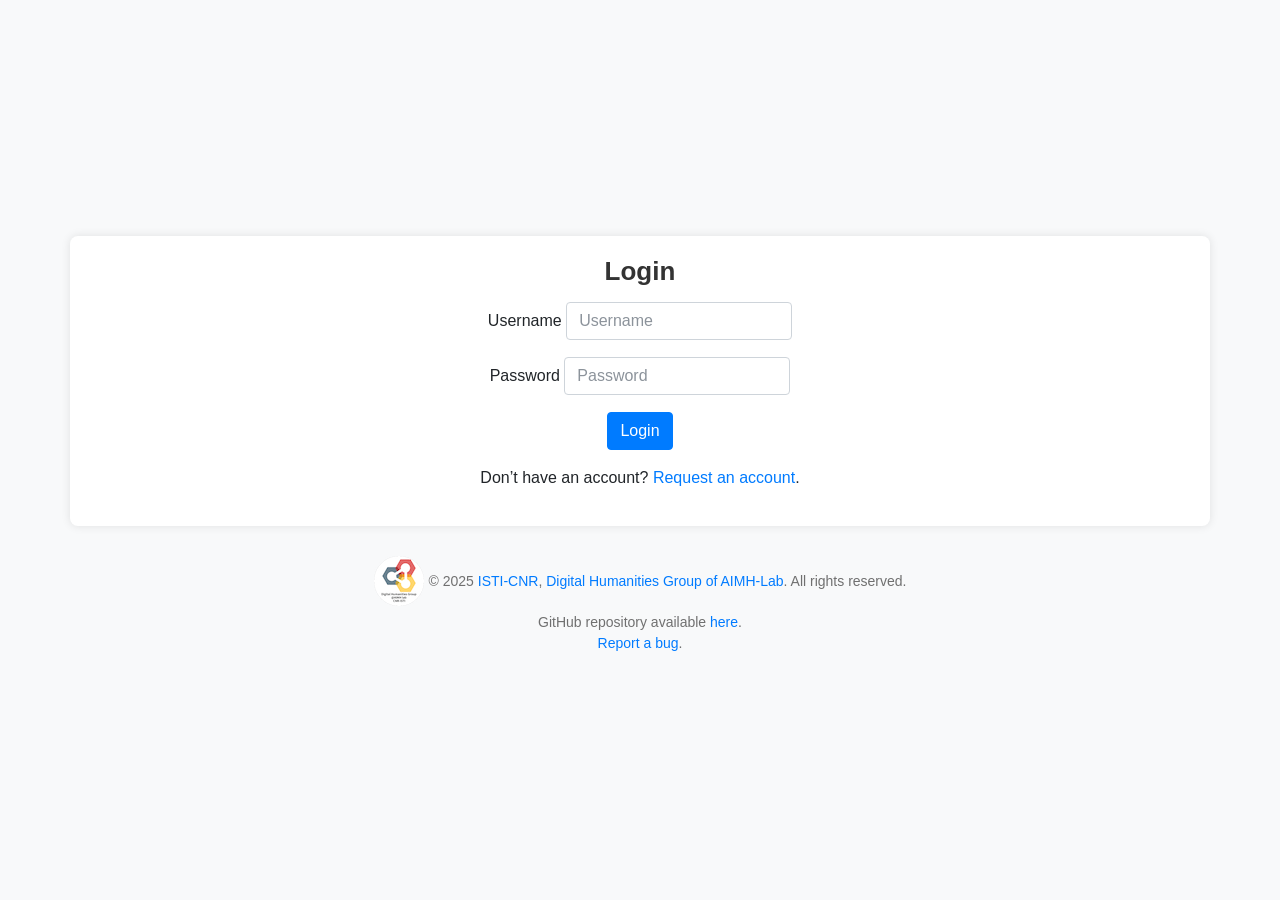
<file: index.html>
<!DOCTYPE html>
<html lang="en">

    <head>

        <meta charset="UTF-8">
        <meta name="viewport" content="width=device-width, initial-scale=1.0, maximum-scale=1.0, minimum-scale=1.0, user-scalable=no"/>
        <title>DLNarratives - 3D and AR version</title>
        <!-- Use the relocated assets directory for icons -->
        <link rel="icon" type="image/x-icon" href="assets/img/favicon.ico">
        <link rel="stylesheet" href="https://maxcdn.bootstrapcdn.com/bootstrap/4.3.1/css/bootstrap.min.css">
        <link rel="stylesheet" href="https://cdnjs.cloudflare.com/ajax/libs/font-awesome/6.5.1/css/all.min.css">
        <!-- Local styles are now served from assets/lib -->
        <link rel="stylesheet" type="text/css" href="assets/css/style_main.css">
        <script src="assets/lib/jquery-3.2.1.min.js"></script>
        <script src="assets/lib/jquery-ui.min.js"></script>
        <script src="https://maxcdn.bootstrapcdn.com/bootstrap/4.3.1/js/bootstrap.min.js"></script>
        <script src="assets/js/script_main.js"></script>

    </head>

    <body>

        <!-- loading icon and alert container -->
        <div id="loader"></div>
        <div id="alert-placeholder"></div>

        <!-- login container -->
        <div class="container" id="login-container">
            <h1>Login</h1>
            <form id="login-form">
                <div class="form-group">
                    <label for="username" id="username-label">Username</label>
                    <input type="text" class="form-control form-login" id="username" placeholder="Username" required>
                </div>
                <div class="form-group">
                    <label for="password" id="password-label">Password</label>
                    <input type="password" class="form-control form-login" id="password" placeholder="Password" required>
                </div>
                <button type="button" id="login-button" class="btn btn-primary">Login</button>

                <div id="request-account-container">
                    <p class="text-center mt-3">
                        Don’t have an account? <a href="mailto:emanuele.lenzi@isti.cnr.it?subject=Request%20for%20Account" id="request-account-link">Request an account</a>.
                    </p>
                </div>
            </form>
        </div>

         <!-- model list container -->
        <div class="container hidden" id="main-form-container">

            <h1>DLNarratives - 3D and AR version</h1>

            <div id="welcome">

                <p>Welcome, <span id="welcome-user"></span></p>
                <button type="button" id="logout-btn" class="btn btn-default">Logout</button>

            </div>

            <form id="form-model">

                <div id="model-div">

                    <div id="model-list-container">
                        <div id="model-list"></div>
                    </div>

                    <button type="button" id="upload-model" class="btn btn-primary" onclick="document.getElementById('model-input').click();">Upload model <i class="fa-solid fa-upload"></i></button>
                    <input type="file" id="model-input" class="hidden" accept=".glb">

                </div>

            </form>

        </div>

        <!-- modal container -->
        <div class="modal fade" id="modal-container" tabindex="-1" role="dialog" aria-labelledby="modal-title" aria-hidden="true">
            <div class="modal-dialog" role="document">
                <div class="modal-content">
                    <div class="modal-header">
                        <h3 class="modal-title" id="modal-title"></h3>
                        <button type="button" class="close" data-dismiss="modal" aria-label="Close">
                            <span aria-hidden="true">&times;</span>
                        </button>
                    </div>
                    <div class="modal-body"></div>
                    <div class="modal-footer">
                        <button type="button" class="btn btn-secondary" data-dismiss="modal" id="modal-dismiss"></button>
                        <button type="button" class="btn btn-primary" id="modal-confirm" data-dismiss="modal"></button>
                    </div>
                </div>
            </div>
        </div>

        <!-- footer -->
        <footer>

            <div id="logo-container"><img id="logo" src="assets/img/aimh-lab.png" alt="AIMH-Lab logo"> <p> &#169; 2025 <a href="https://www.isti.cnr.it/en/" target="_blank">ISTI-CNR</a>, <a href="https://aimh.isti.cnr.it/research-highlights-humanities/" target="_blank">Digital Humanities Group of AIMH-Lab</a>. All rights reserved.</p></div>

            <p>GitHub repository available <a href="https://github.com/AIMH-DHgroup/DLNarratives-3D-AR" target="_blank">here</a>.</p>

            <p><a href="mailto:claudio.demartino@isti.cnr.it?subject=Bug%20report">Report a bug</a>.</p>

        </footer>

    </body>

</html>
</file>
<file: assets/css/style_main.css>
body {
    display: flex;
    flex-direction: column;
    justify-content: center;
    align-items: center;
    min-height: 100vh;
    height: 100vh;
    background-color: #f8f9fa;
}

.container {
    background: white;
    padding: 20px;
    border-radius: 8px;
    box-shadow: 0 0 10px rgba(0, 0, 0, 0.1);
    text-align: center;
}

footer {
    margin-top: 20px;
    padding: 10px;
    text-align: center;
    font-size: 14px;
    color: #707070;
}

footer p {
    margin: 0;
}

.btn-default {
    color: #333;
    background-color: #fff;
    border-color: #ccc;
    transition: 0.2s;
}

.btn-default:hover {
    color: #333;
    background-color: #e6e6e6;
    border-color: #adadad;
    transition: 0.2s;
}

.btn-default:active {
    background-color: #e6e6e6;
    border-color: #adadad;
    box-shadow: inset 0 3px 5px rgba(0,0,0,.125);
    transition: 0.2s;
}

/* start loader */
#loader, #entity-loader {
    aspect-ratio: 1;
    -webkit-mask: conic-gradient(from 15deg,#0000,#000);
    animation: l26 1s infinite steps(12);
    z-index: 9999999;
}

#loader {
    display: none;
    position: absolute;
    top: 50%;
    left: 50%;
    width: 50px;
    transform: translate(-50%, -50%) rotate(0deg);
    animation: l26 1s infinite steps(12);
}

#entity-loader {
    display: grid;
    position: relative;
    width: 25px;
    overflow: hidden;
}

#entity-loader-div {
    display: inline-flex;
    position: relative;
    width: fit-content;
    vertical-align: middle;
    margin: 5px;
    padding: 5px 10px;
}

#loader, #loader:before, #loader:after, #entity-loader, #entity-loader:before, #entity-loader:after {
    background:
            radial-gradient(closest-side at 50% 12.5%,
            #f03355 96%,#0000) 50% 0/20% 80% repeat-y,
            radial-gradient(closest-side at 12.5% 50%,
            #f03355 96%,#0000) 0 50%/80% 20% repeat-x;
}

#loader:before, #loader:after, #entity-loader:before, #entity-loader:after {
    content: "";
    grid-area: 1/1;
    transform: rotate(30deg);
}

#loader:after, #entity-loader:after {
    transform: rotate(60deg);
}

@keyframes l26 {
    100% {
        transform: translate(-50%, -50%) rotate(360deg);
    }
}
/* end loader */

h1 {
    font-size: 26px;
    font-weight: bold;
    margin-bottom: 15px;
    color: #333;
}

#or {
    margin-bottom: 5px;
}

select {
    cursor: pointer;
}

select:focus {
    outline: none;
}

.hidden {
    display: none;
}

#model-div {
    width: 75%;
    text-align: center;
}

#models-available {
    width: fit-content;
    margin: 2px;
}

.centered {
    display: inline-block;
    width: 15%;
    margin: 0 auto;
}

#upload-model {
    width: fit-content;
    margin: 2px;
}

#model-input {
    display: none;
}

#form-model {
    margin: auto;
    padding: 10px;
    display: flex;
    width: 100%;
    justify-content: center;
}

.form-login {
    display: inline-block !important;
    width: auto !important;
}

.form-control::placeholder {
    color: #8C939B !important;
    opacity: 1; /* Firefox */
}

.form-control::-ms-input-placeholder { /* Edge 12 -18 */
    color: #8C939B !important;
}

#welcome {
    position: absolute;
    top: 15px;
    right: 20px;
    display: flex;
    align-items: center;
    gap: 10px;
    padding: 8px 12px;
    background-color: rgba(255, 255, 255, 0.85);
    border-radius: 8px;
    box-shadow: 0 2px 6px rgba(0,0,0,0.1);
    font-size: 14px;
    z-index: 1000;
}

#welcome p {
    margin: 0;
    color: #333;
}

#welcome-user {
    color: #007bff;
}

#welcome #logout-btn {
    font-size: 13px;
    padding: 4px 8px;
    border: 1px solid #ccc;
    transition: 0.2s;
}

#model-list-container {
    border: 1px solid #ccc;
    margin-bottom: 10px;
    padding: 10px;
    height: 220px;
    overflow-y: auto;
    border-radius: 8px;
    z-index: 2; /* prevent model to overlap */
}

.model-item {
    display: flex;
    border: 1px solid rgb(158, 158, 158);
    margin-bottom: 5px;
    align-items: center;
    justify-content: space-between;
    width: 100%;
    padding: 10px;
    background-color: #f9f9f9;
    border-radius: 5px;
}

.model-title-div {
    flex: 0 0 350px !important;
    overflow: hidden;
    text-overflow: ellipsis;
}

.model-name {
    flex: 0 0 auto;
    white-space: nowrap;
}

.model-buttons-div {
    display: flex;
    gap: 5px;
    flex: 0 0 auto;
    white-space: nowrap;
}

.delete-model {
    color: #000;
}

.btn-delete {
    background-color: white;
    border: 1px solid #bbb;
    color: #AD1A00;
}

.btn-delete:hover {
    color: white;
    background-color: #c92723;
}

#request-account-container {
    margin-top: 10px;
}

#request-account-link {
    color: #007bff;
    text-decoration: none;
    font-weight: 500;
}

#request-account-link:hover {
    text-decoration: underline;
}

#logo-container {
    display: inline-flex;
    align-items: center;
}

#logo {
    margin-right: 5px;
}

#alert-placeholder {
    position: fixed;
    top: 5vh;
    z-index: 999;
    margin: auto !important;
    width: fit-content;
    left: 50%;
    transform: translate(-50%, -50%);
}

.alert {
    display: none;
    margin: auto !important;
}

.not-selectable {
    -webkit-touch-callout: none;
    -webkit-user-select: none;
    -moz-user-select: none;
    -ms-user-select: none;
    user-select: none;
}

@media only screen and (max-width: 768px) {
    header, main, footer {
        padding: 10px;
    }

    #welcome {
        position: static;
        justify-content: space-between;
        width: 100%;
        box-sizing: border-box;
    }

    #model-div {
        display: flex;
        flex-direction: column;
        align-items: stretch;
        width: 100%;
        position: static;
    }

    #model-div label,
    #model-div select,
    #model-div p,
    #model-div button {
        width: 100%;
        margin-bottom: 10px;
    }

    #logo-container {
        display: flex;
        flex-direction: column;
        align-items: center;
    }

    #logo-container img {
        max-width: 100%;
        height: auto;
    }

    .model-item {
        gap: 5px;
        overflow-x: scroll;
    }

    .model-buttons-div .btn {
        margin-bottom: 0 !important;
    }

    .model-title-div {
        flex: 0 0 150px !important;
    }



}
</file>
